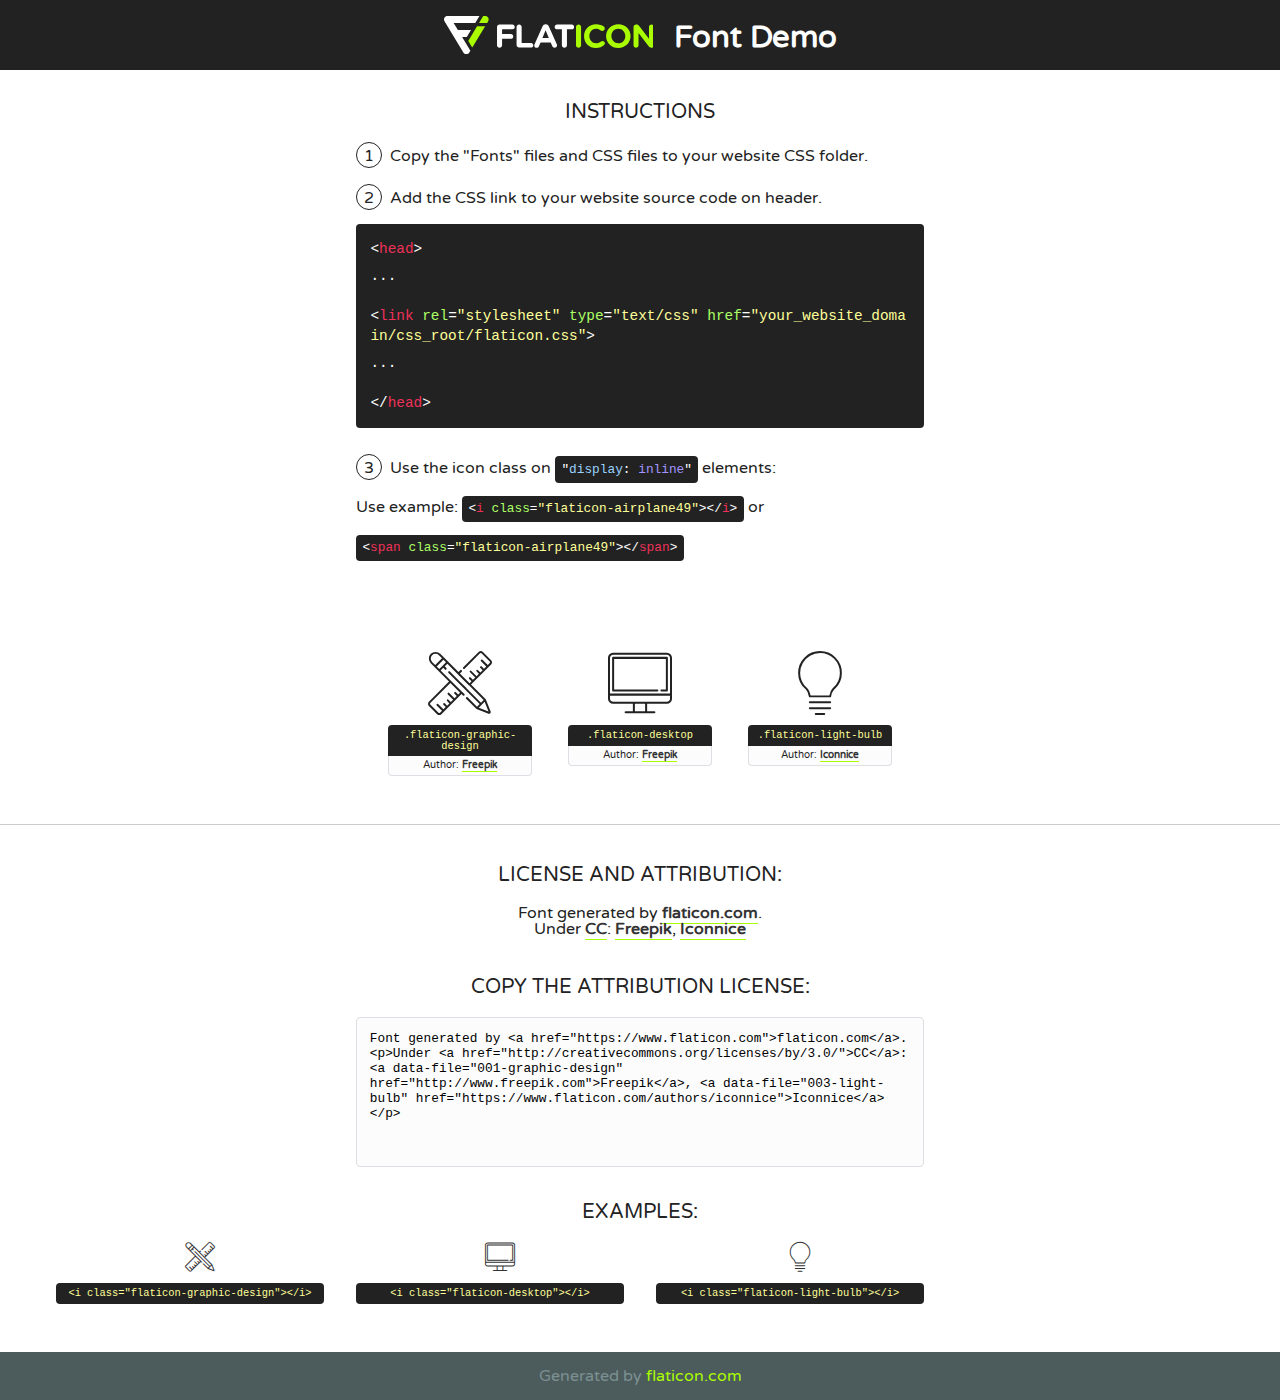
<file: font/flaticon.html>
<!DOCTYPE html>
<!--
  Flaticon icon font: Flaticon
  Creation date: 01/04/2019 06:19
-->
<html>
<!DOCTYPE html>
<html>

<head>
    <title>Flaticon WebFont</title>
    <link href="http://fonts.googleapis.com/css?family=Varela+Round" rel="stylesheet" type="text/css" />
    <link rel="stylesheet" type="text/css" href="flaticon.css">
    <meta charset="UTF-8">
    <style>
    html, body, div, span, applet, object, iframe,
    h1, h2, h3, h4, h5, h6, p, blockquote, pre,
    a, abbr, acronym, address, big, cite, code,
    del, dfn, em, img, ins, kbd, q, s, samp,
    small, strike, strong, sub, sup, tt, var,
    b, u, i, center,
    dl, dt, dd, ol, ul, li,
    fieldset, form, label, legend,
    table, caption, tbody, tfoot, thead, tr, th, td,
    article, aside, canvas, details, embed, 
    figure, figcaption, footer, header, hgroup, 
    menu, nav, output, ruby, section, summary,
    time, mark, audio, video {
        margin: 0;
        padding: 0;
        border: 0;
        font-size: 100%;
        font: inherit;
        vertical-align: baseline;
    }
    /* HTML5 display-role reset for older browsers */
    article, aside, details, figcaption, figure, 
    footer, header, hgroup, menu, nav, section {
        display: block;
    }
    body {
        line-height: 1;
    }
    ol, ul {
        list-style: none;
    }
    blockquote, q {
        quotes: none;
    }
    blockquote:before, blockquote:after,
    q:before, q:after {
        content: '';
        content: none;
    }
    table {
        border-collapse: collapse;
        border-spacing: 0;
    }
    body {
        font-family: 'Varela Round', Helvetica, Arial, sans-serif;
        font-size: 16px;
        color: #222;
    }
    a {
        color: #333;
        border-bottom: 1px solid #a9fd00;
        font-weight: bold;
        text-decoration: none;
    }
    * {
        -moz-box-sizing: border-box;
        -webkit-box-sizing: border-box;
        box-sizing: border-box;
        margin: 0;
        padding: 0;
    }
    [class^="flaticon-"]:before, [class*=" flaticon-"]:before, [class^="flaticon-"]:after, [class*=" flaticon-"]:after {
        font-family: Flaticon;
        font-size: 30px;
        font-style: normal;
        margin-left: 20px;
        color: #333;
    }
    .wrapper {
        max-width: 600px;
        margin: auto;
        padding: 0 1em;
    }
    .title {
        font-size: 1.25em;
        text-align: center;
        margin-bottom: 1em;
        text-transform: uppercase;
    }
    header {
        text-align: center;
        background-color: #222;
        color: #fff;
        padding: 1em;
    }
    header .logo {
        width: 210px;
        height: 38px;
        display: inline-block;
        vertical-align: middle;
        margin-right: 1em;
        border: none;
    }
    header strong {
        font-size: 1.95em;
        font-weight: bold;
        vertical-align: middle;
        margin-top: 5px;
        display: inline-block;
    }
    .demo {
        margin: 2em auto;
        line-height: 1.25em;
    }
    .demo ul li {
        margin-bottom: 1em;
    }
    .demo ul li .num {
        color: #222;
        border-radius: 20px;
        display: inline-block;
        width: 26px;
        padding: 3px;
        height: 26px;
        text-align: center;
        margin-right: 0.5em;
        border: 1px solid #222;
    }
    .demo ul li code {
        background-color: #222;
        border-radius: 4px;
        padding: 0.25em 0.5em;
        display: inline-block;
        color: #fff;
        font-family: Consolas,Monaco,Lucida Console,Liberation Mono,DejaVu Sans Mono,Bitstream Vera Sans Mono,Courier New, monospace;
        font-weight: lighter;
        margin-top: 1em;
        font-size: 0.8em;
        word-break: break-all;
    }
    .demo ul li code.big {
        padding: 1em;
        font-size: 0.9em;
    }
    .demo ul li code .red {
        color: #EF3159;
    }
    .demo ul li code .green {
        color: #ACFF65;
    }
    .demo ul li code .yellow {
        color: #FFFF99;
    }
    .demo ul li code .blue {
        color: #99D3FF;
    }
    .demo ul li code .purple {
        color: #A295FF;
    }
    .demo ul li code .dots {
        margin-top: 0.5em;
        display: block;
    }
    #glyphs {
        border-bottom: 1px solid #ccc;
        padding: 2em 0;
        text-align: center;
    }
    .glyph {
        display: inline-block;
        width: 9em;
        margin: 1em;
        text-align: center;
        vertical-align: top;
        background: #FFF;
    }
    .glyph .glyph-icon {
        padding: 10px;
        display: block;
        font-family:"Flaticon";
        font-size: 64px;
        line-height: 1;
    }
    .glyph .glyph-icon:before {
        font-size: 64px;
        color: #222;
        margin-left: 0;
    }
    .class-name {
        font-size: 0.65em;
        background-color: #222;
        color: #fff;
        border-radius: 4px 4px 0 0;
        padding: 0.5em;
        color: #FFFF99;
        font-family: Consolas,Monaco,Lucida Console,Liberation Mono,DejaVu Sans Mono,Bitstream Vera Sans Mono,Courier New, monospace;
    }
    .author-name {
        font-size: 0.6em;
        background-color: #fcfcfd;
        border: 1px solid #DEDEE4;
        border-top: 0;
        border-radius: 0 0 4px 4px;
        padding: 0.5em;
    }
    .class-name:last-child {
        font-size: 10px;
        color:#888;
    }
    .class-name:last-child a {
        font-size: 10px;
        color:#555;
    }
    .class-name:last-child a:hover {
        color:#a9fd00;
    }
    .glyph > input {
        display: block;
        width: 100px;
        margin: 5px auto;
        text-align: center;
        font-size: 12px;
        cursor: text;
    }
    .glyph > input.icon-input {
        font-family:"Flaticon";
        font-size: 16px;
        margin-bottom: 10px;
    }
    .attribution .title {
        margin-top: 2em;
    }
    .attribution textarea {
        background-color: #fcfcfd;
        padding: 1em;
        border: none;
        box-shadow: none;
        border: 1px solid #DEDEE4;
        border-radius: 4px;
        resize: none;
        width: 100%;
        height: 150px;
        font-size: 0.8em;
        font-family: Consolas,Monaco,Lucida Console,Liberation Mono,DejaVu Sans Mono,Bitstream Vera Sans Mono,Courier New, monospace;
        -webkit-appearance: none;
    }
    .iconsuse {
        margin: 2em auto;
        text-align: center;
        max-width: 1200px;
    }
    .iconsuse:after {
        content: '';
        display: table;
        clear: both;
    }
    .iconsuse .image {
        float: left;
        width: 25%;
        padding: 0 1em;
    }
    .iconsuse .image p {
        margin-bottom: 1em;
    }
    .iconsuse .image span {
        display: block;
        font-size: 0.65em;
        background-color: #222;
        color: #fff;
        border-radius: 4px;
        padding: 0.5em;
        color: #FFFF99;
        margin-top: 1em;
        font-family: Consolas,Monaco,Lucida Console,Liberation Mono,DejaVu Sans Mono,Bitstream Vera Sans Mono,Courier New, monospace;
    }
    #footer {
        text-align: center;
        background-color: #4C5B5C;
        color: #7c9192;
        padding: 1em;
    }
    #footer a {
        border: none;
        color: #a9fd00;
        font-weight: normal;
    }
    @media (max-width: 960px) {
        .iconsuse .image {
            width: 50%;
        }
    }
    @media (max-width: 560px) {
        .iconsuse .image {
            width: 100%;
        }
    }
    </style>
</head>

<body class="characters-off">

    <header>
        <a href="https://www.flaticon.com" target="_blank" class="logo">
            <svg version="1.1" xmlns="http://www.w3.org/2000/svg" xmlns:xlink="http://www.w3.org/1999/xlink" xmlns:a="http://ns.adobe.com/AdobeSVGViewerExtensions/3.0/" viewBox="0 0 560.875 102.036" enable-background="new 0 0 560.875 102.036" xml:space="preserve">
                <defs>
                </defs>
                <g>
                    <g class="letters">
                        <path fill="#ffffff" d="M141.596,29.675c0-3.777,2.985-6.767,6.764-6.767h34.438c3.426,0,6.15,2.728,6.15,6.15
                        c0,3.43-2.724,6.149-6.15,6.149h-27.674v13.091h23.719c3.429,0,6.151,2.724,6.151,6.15c0,3.43-2.723,6.149-6.151,6.149h-23.719
                        v17.574c0,3.773-2.986,6.761-6.764,6.761c-3.779,0-6.764-2.989-6.764-6.761V29.675z"></path>
                        <path fill="#ffffff" d="M193.844,29.149c0-3.781,2.985-6.767,6.764-6.767c3.776,0,6.763,2.985,6.763,6.767v42.957h25.039
                        c3.426,0,6.149,2.726,6.149,6.153c0,3.425-2.723,6.15-6.149,6.15h-31.802c-3.779,0-6.764-2.986-6.764-6.768V29.149z"></path>
                        <path fill="#ffffff" d="M241.891,75.71l21.438-48.407c1.492-3.341,4.215-5.357,7.906-5.357h0.792
                        c3.686,0,6.323,2.017,7.815,5.357l21.439,48.407c0.436,0.967,0.701,1.845,0.701,2.723c0,3.602-2.809,6.501-6.414,6.501
                        c-3.161,0-5.269-1.845-6.499-4.655l-4.132-9.661h-27.059l-4.301,10.102c-1.144,2.631-3.426,4.214-6.237,4.214
                        c-3.517,0-6.24-2.81-6.24-6.325C241.1,77.64,241.451,76.677,241.891,75.71z M279.932,58.666l-8.521-20.297l-8.526,20.297H279.932
                        z"></path>
                        <path fill="#ffffff" d="M314.864,35.387H301.86c-3.429,0-6.239-2.813-6.239-6.238c0-3.429,2.811-6.24,6.239-6.24h39.533
                        c3.426,0,6.237,2.811,6.237,6.24c0,3.425-2.811,6.238-6.237,6.238h-13.001v42.785c0,3.773-2.99,6.761-6.764,6.761
                        c-3.779,0-6.764-2.989-6.764-6.761V35.387z"></path>
                        <path fill="#A9FD00" d="M352.615,29.149c0-3.781,2.985-6.767,6.767-6.767c3.774,0,6.761,2.985,6.761,6.767v49.024
                        c0,3.773-2.987,6.761-6.761,6.761c-3.781,0-6.767-2.989-6.767-6.761V29.149z"></path>
                        <path fill="#A9FD00" d="M374.132,53.836v-0.179c0-17.481,13.178-31.801,32.065-31.801c9.22,0,15.459,2.458,20.557,6.238
                        c1.402,1.054,2.637,2.985,2.637,5.357c0,3.692-2.985,6.59-6.681,6.59c-1.845,0-3.071-0.702-4.044-1.319
                        c-3.776-2.813-7.729-4.393-12.562-4.393c-10.364,0-17.831,8.611-17.831,19.154v0.173c0,10.542,7.291,19.329,17.831,19.329
                        c5.715,0,9.492-1.756,13.359-4.834c1.049-0.874,2.458-1.491,4.039-1.491c3.429,0,6.325,2.813,6.325,6.236
                        c0,2.106-1.056,3.78-2.282,4.834c-5.539,4.834-12.036,7.733-21.878,7.733C387.572,85.464,374.132,71.493,374.132,53.836z"></path>
                        <path fill="#A9FD00" d="M433.009,53.836v-0.179c0-17.481,13.79-31.801,32.766-31.801c18.981,0,32.592,14.143,32.592,31.628v0.173
                        c0,17.483-13.785,31.807-32.769,31.807C446.625,85.464,433.009,71.32,433.009,53.836z M484.224,53.836v-0.179
                        c0-10.539-7.725-19.326-18.626-19.326c-10.893,0-18.449,8.611-18.449,19.154v0.173c0,10.542,7.73,19.329,18.626,19.329
                        C476.676,72.986,484.224,64.378,484.224,53.836z"></path>
                        <path fill="#A9FD00" d="M506.233,29.321c0-3.774,2.99-6.763,6.767-6.763h1.401c3.252,0,5.183,1.583,7.029,3.953l26.093,34.265
                        V29.059c0-3.692,2.99-6.677,6.681-6.677c3.683,0,6.671,2.985,6.671,6.677v48.934c0,3.78-2.987,6.765-6.764,6.765h-0.436
                        c-3.257,0-5.188-1.581-7.034-3.953l-27.056-35.492v32.944c0,3.687-2.985,6.676-6.678,6.676c-3.683,0-6.673-2.989-6.673-6.676
                        V29.321z"></path>
                    </g>
                    <g class="insignia">
                        <path fill="#ffffff" d="M48.372,56.137h12.517l11.156-18.537H37.186L25.688,18.539h57.825L94.668,0H9.271
                        C5.925,0,2.842,1.801,1.198,4.716c-1.644,2.907-1.593,6.482,0.134,9.343l50.38,83.501c1.678,2.781,4.689,4.476,7.938,4.476
                        c3.246,0,6.257-1.695,7.935-4.476l2.898-4.804L48.372,56.137z"></path>
                        <g class="i">
                            <path fill="#A9FD00" d="M93.575,18.539h0.031v0.004l21.652,0.004l2.705-4.488c1.727-2.861,1.778-6.436,0.133-9.343
                            C116.454,1.801,113.371,0,110.026,0h-5.294L93.575,18.539z"></path>
                            <polygon fill="#A9FD00" points="88.291,27.356 64.725,66.486 75.519,84.404 109.942,27.356"></polygon>
                        </g>
                    </g>
                </g>
            </svg>
        </a>
        <strong>Font Demo</strong>
    </header>


    <section class="demo wrapper">

        <p class="title">Instructions</p>

        <ul>
            <li>
                <span class="num">1</span>Copy the "Fonts" files and CSS files to your website CSS folder.
            </li>
            <li>
                <span class="num">2</span>Add the CSS link to your website source code on header.
                <code class="big">
                    &lt;<span class="red">head</span>&gt;
                    <br/><span class="dots">...</span>
                    <br/>&lt;<span class="red">link</span> <span class="green">rel</span>=<span class="yellow">"stylesheet"</span> <span class="green">type</span>=<span class="yellow">"text/css"</span> <span class="green">href</span>=<span class="yellow">"your_website_domain/css_root/flaticon.css"</span>&gt;
                    <br/><span class="dots">...</span>
                    <br/>&lt;/<span class="red">head</span>&gt;
                </code>
            </li>

            <li>
                <p>
                    <span class="num">3</span>Use the icon class on <code>"<span class="blue">display</span>:<span class="purple"> inline</span>"</code> elements:
                    <br />
                    Use example: <code>&lt;<span class="red">i</span> <span class="green">class</span>=<span class="yellow">&quot;flaticon-airplane49&quot;</span>&gt;&lt;/<span class="red">i</span>&gt;</code> or <code>&lt;<span class="red">span</span> <span class="green">class</span>=<span class="yellow">&quot;flaticon-airplane49&quot;</span>&gt;&lt;/<span class="red">span</span>&gt;</code>
            </li>
        </ul>

    </section>




   <section id="glyphs">          
    
      
        <div class="glyph"><div class="glyph-icon flaticon-graphic-design"></div>
            <div class="class-name">.flaticon-graphic-design</div>
            <div class="author-name">Author: <a data-file="001-graphic-design" href="http://www.freepik.com">Freepik</a> </div> 
        </div>        
        
        <div class="glyph"><div class="glyph-icon flaticon-desktop"></div>
            <div class="class-name">.flaticon-desktop</div>
            <div class="author-name">Author: <a data-file="002-desktop" href="http://www.freepik.com">Freepik</a> </div> 
        </div>        
        
        <div class="glyph"><div class="glyph-icon flaticon-light-bulb"></div>
            <div class="class-name">.flaticon-light-bulb</div>
            <div class="author-name">Author: <a data-file="003-light-bulb" href="https://www.flaticon.com/authors/iconnice">Iconnice</a> </div> 
        </div>        
        

    </section>



    <section class="attribution wrapper"   style="text-align:center;">

      <div class="title">License and attribution:</div><div class="attrDiv">Font generated by <a href="https://www.flaticon.com">flaticon.com</a>. <div><p>Under <a href="http://creativecommons.org/licenses/by/3.0/">CC</a>: <a data-file="001-graphic-design" href="http://www.freepik.com">Freepik</a>, <a data-file="003-light-bulb" href="https://www.flaticon.com/authors/iconnice">Iconnice</a></p>  </div>
      </div>
      <div class="title">Copy the Attribution License:</div>

    <textarea onclick="this.focus();this.select();">Font generated by &lt;a href=&quot;https://www.flaticon.com&quot;&gt;flaticon.com&lt;/a&gt;. <p>Under <a href="http://creativecommons.org/licenses/by/3.0/">CC</a>: <a data-file="001-graphic-design" href="http://www.freepik.com">Freepik</a>, <a data-file="003-light-bulb" href="https://www.flaticon.com/authors/iconnice">Iconnice</a></p>  
     </textarea>

    </section>

    <section class="iconsuse">

          <div class="title">Examples:</div>            
             
            <div class="image">
                <p>
                    <i class="glyph-icon flaticon-graphic-design"></i> 
                    <span>&lt;i class=&quot;flaticon-graphic-design&quot;&gt;&lt;/i&gt;</span>
                </p>
            </div>
            
            <div class="image">
                <p>
                    <i class="glyph-icon flaticon-desktop"></i> 
                    <span>&lt;i class=&quot;flaticon-desktop&quot;&gt;&lt;/i&gt;</span>
                </p>
            </div>
            
            <div class="image">
                <p>
                    <i class="glyph-icon flaticon-light-bulb"></i> 
                    <span>&lt;i class=&quot;flaticon-light-bulb&quot;&gt;&lt;/i&gt;</span>
                </p>
            </div>
                       
        </div>
                            
    </section>

<div id="footer">
    <div>Generated by <a href="https://www.flaticon.com">flaticon.com</a>
    </div>
</div>



</body>
</html>
</file>
<file: font/flaticon.css>
/*
  	Flaticon icon font: Flaticon
  	Creation date: 01/04/2019 06:19
  	*/

@font-face {
  font-family: "Flaticon";
  src: url("./Flaticon.eot");
  src: url("./Flaticon.eot?#iefix") format("embedded-opentype"),
       url("./Flaticon.woff2") format("woff2"),
       url("./Flaticon.woff") format("woff"),
       url("./Flaticon.ttf") format("truetype"),
       url("./Flaticon.svg#Flaticon") format("svg");
  font-weight: normal;
  font-style: normal;
}

@media screen and (-webkit-min-device-pixel-ratio:0) {
  @font-face {
    font-family: "Flaticon";
    src: url("./Flaticon.svg#Flaticon") format("svg");
  }
}

[class^="flaticon-"]:before, [class*=" flaticon-"]:before,
[class^="flaticon-"]:after, [class*=" flaticon-"]:after {   
  font-family: Flaticon;
font-style: normal;
margin-left: 20px;
}

.flaticon-graphic-design:before { content: "\f100"; }
.flaticon-desktop:before { content: "\f101"; }
.flaticon-light-bulb:before { content: "\f102"; }
</file>
